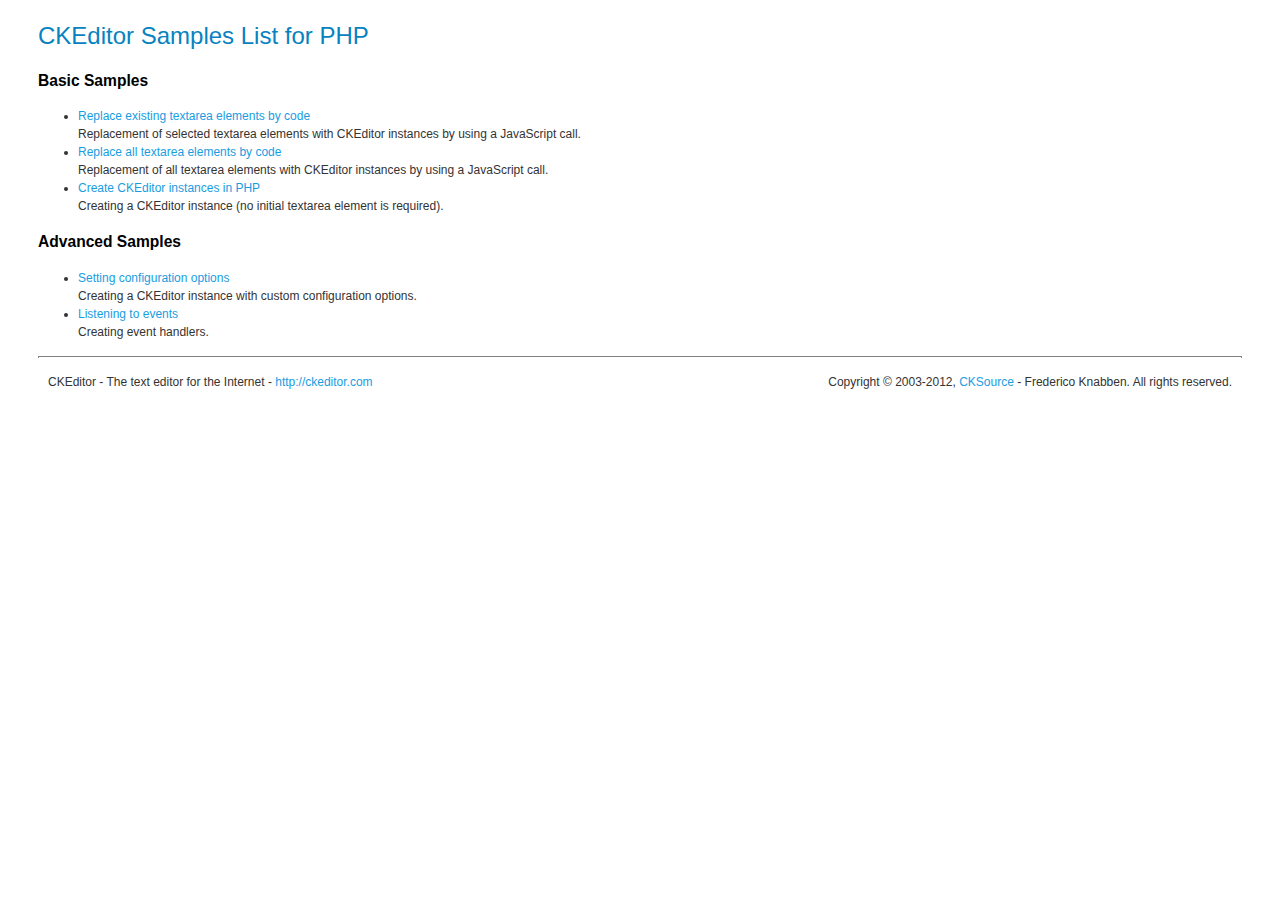
<file: p2p/ckeditor/_samples/php/index.html>
<!DOCTYPE html PUBLIC "-//W3C//DTD XHTML 1.0 Transitional//EN" "http://www.w3.org/TR/xhtml1/DTD/xhtml1-transitional.dtd">
<!--
Copyright (c) 2003-2012, CKSource - Frederico Knabben. All rights reserved.
For licensing, see LICENSE.html or http://ckeditor.com/license
-->
<html xmlns="http://www.w3.org/1999/xhtml">
<head>
  <meta content="text/html; charset=utf-8" http-equiv="content-type" />
	<title>CKEditor Samples &mdash; PHP Integration</title>
	<link type="text/css" rel="stylesheet" href="../sample.css" />
</head>
<body>
	<h1 class="samples">
		CKEditor Samples List for PHP
	</h1>
	<h2 class="samples">
		Basic Samples
	</h2>
	<ul class="samples">
		<li><a class="samples" href="replace.php">Replace existing textarea elements by code</a><br />
		Replacement of selected textarea elements with CKEditor instances by using a JavaScript call.</li>
		<li><a class="samples" href="replaceall.php">Replace all textarea elements by code</a><br />
		Replacement of all textarea elements with CKEditor instances by using a JavaScript call.</li>
		<li><a class="samples" href="standalone.php">Create CKEditor instances in PHP</a><br />
		Creating a CKEditor instance (no initial textarea element is required).</li>
	</ul>
	<h2 class="samples">
		Advanced Samples
	</h2>
	<ul class="samples">
		<li><a class="samples" href="advanced.php">Setting configuration options</a><br />
		Creating a CKEditor instance with custom configuration options.</li>
		<li><a class="samples" href="events.php">Listening to events</a><br />
		Creating event handlers.
		</li>
	</ul>
	<div id="footer">
		<hr />
		<p>
			CKEditor - The text editor for the Internet - <a class="samples" href="http://ckeditor.com/">http://ckeditor.com</a>
		</p>
		<p id="copy">
			Copyright &copy; 2003-2012, <a class="samples" href="http://cksource.com/">CKSource</a> - Frederico Knabben. All rights reserved.
		</p>
	</div>
</body>
</html>
</file>
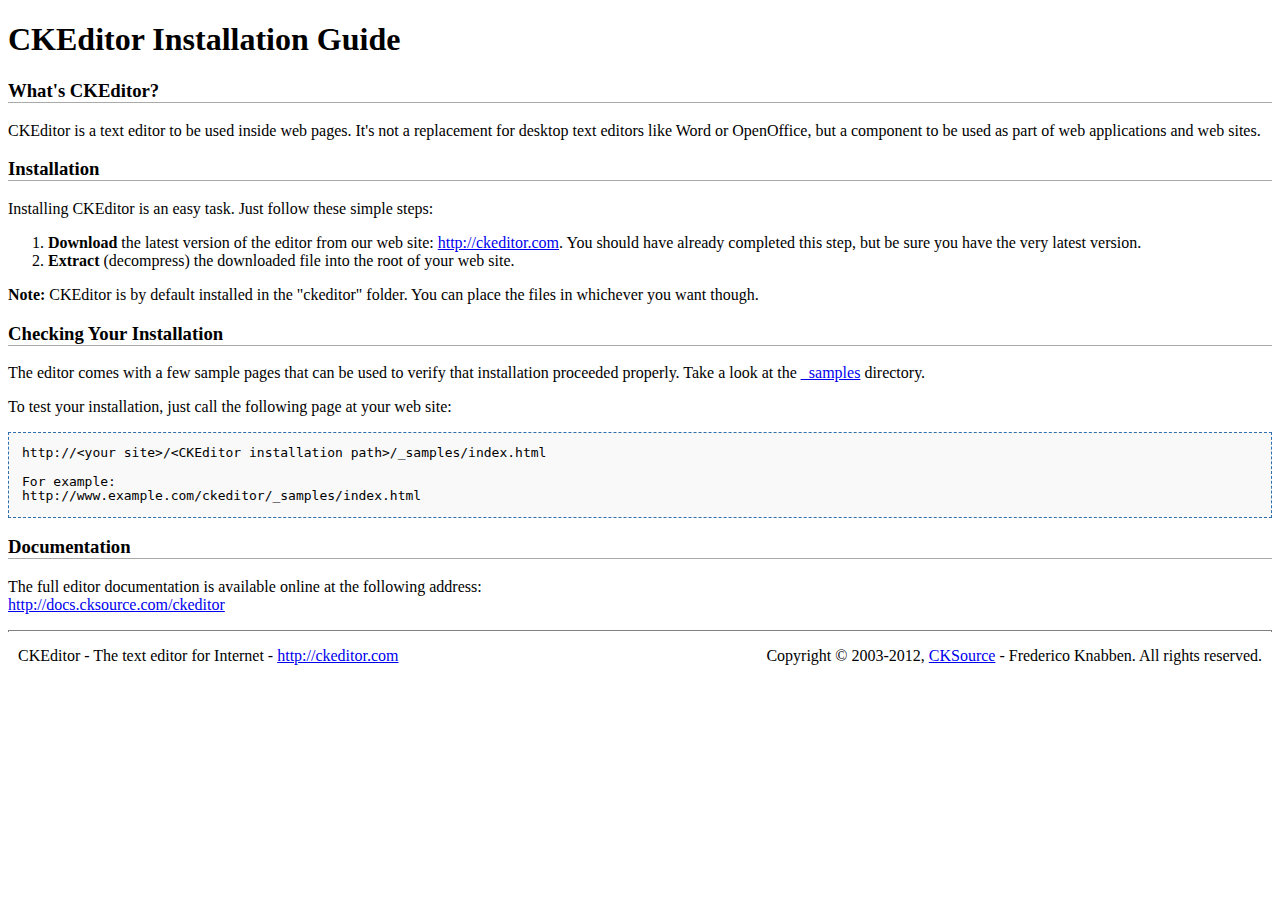
<file: p2p/ckeditor/INSTALL.html>
<!DOCTYPE html PUBLIC "-//W3C//DTD XHTML 1.0 Transitional//EN" "http://www.w3.org/TR/xhtml1/DTD/xhtml1-transitional.dtd">
<!--
Copyright (c) 2003-2012, CKSource - Frederico Knabben. All rights reserved.
For licensing, see LICENSE.html or http://ckeditor.com/license
-->
<html xmlns="http://www.w3.org/1999/xhtml">
<head>
	<title>Installation Guide - CKEditor</title>
	<meta http-equiv="content-type" content="text/html; charset=utf-8" />
	<style type="text/css">
		h3
		{
			border-bottom: 1px solid #AAAAAA;
		}
		pre
		{
			background-color: #F9F9F9;
			border: 1px dashed #2F6FAB;
			padding: 1em;
			line-height: 1.1em;
		}
		#footer hr
		{
			margin: 10px 0 15px 0;
			height: 1px;
			border: solid 1px gray;
			border-bottom: none;
		}
		#footer p
		{
			margin: 0 10px 10px 10px;
			float: left;
		}
		#footer #copy
		{
			float: right;
		}
	</style>
</head>
<body>
	<h1>
		CKEditor Installation Guide</h1>
	<h3>
		What&#39;s CKEditor?</h3>
	<p>
		CKEditor is a text editor to be used inside web pages. It&#39;s not a replacement
		for desktop text editors like Word or OpenOffice, but a component to be used as
		part of web applications and web sites.</p>
	<h3>
		Installation</h3>
	<p>
		Installing CKEditor is an easy task. Just follow these simple steps:</p>
	<ol>
		<li><strong>Download</strong> the latest version of the editor from our web site: <a
			href="http://ckeditor.com">http://ckeditor.com</a>. You should have already completed
			this step, but be sure you have the very latest version.</li>
		<li><strong>Extract</strong> (decompress) the downloaded file into the root of your
			web site.</li>
	</ol>
	<p>
		<strong>Note:</strong> CKEditor is by default installed in the &quot;ckeditor&quot;
		folder. You can place the files in whichever you want though.</p>
	<h3>
		Checking Your Installation
	</h3>
	<p>
		The editor comes with a few sample pages that can be used to verify that installation
		proceeded properly. Take a look at the <a href="_samples">_samples</a> directory.</p>
	<p>
		To test your installation, just call the following page at your web site:</p>
	<pre>
http://&lt;your site&gt;/&lt;CKEditor installation path&gt;/_samples/index.html

For example:
http://www.example.com/ckeditor/_samples/index.html</pre>
	<h3>
		Documentation</h3>
	<p>
		The full editor documentation is available online at the following address:<br />
		<a href="http://docs.cksource.com/ckeditor">http://docs.cksource.com/ckeditor</a></p>
	<div id="footer">
		<hr />
		<p>
			CKEditor - The text editor for Internet - <a href="http://ckeditor.com/">http://ckeditor.com</a>
		</p>
		<p id="copy">
			Copyright &copy; 2003-2012, <a href="http://cksource.com/">CKSource</a> - Frederico
			Knabben. All rights reserved.
		</p>
	</div>
</body>
</html>
</file>
<file: p2p/ckeditor/_samples/sample.css>
/*
Copyright (c) 2003-2012, CKSource - Frederico Knabben. All rights reserved.
For licensing, see LICENSE.html or http://ckeditor.com/license
*/

html, body, h1, h2, h3, h4, h5, h6, div, span, blockquote, p, address, form, fieldset, img, ul, ol, dl, dt, dd, li, hr, table, td, th, strong, em, sup, sub, dfn, ins, del, q, cite, var, samp, code, kbd, tt, pre {
	line-height: 1.5em;
}

body {
	padding:10px 30px;
}

input, textarea, select, option, optgroup, button, td, th {
	font-size: 100%;
}

pre,
code,
kbd,
samp,
tt{
  font-family: monospace,monospace;
  font-size: 1em;
}

h1.samples {
  color:#0782C1;
  font-size:200%;
  font-weight:normal;
  margin: 0;
  padding: 0;
}

h2.samples {
  color:#000000;
  font-size:130%;
  margin: 0;
  padding: 0;
}

p, blockquote, address, form, pre, dl, h1.samples, h2.samples {
	margin-bottom:15px;
}

ul.samples {
	margin-bottom:15px;
}

.clear {
	clear:both;
}

fieldset
{
	margin: 0;
	padding: 10px;
}

body, input, textarea {
	color: #333333;
	font-family: Arial, Helvetica, sans-serif;
}

body {
	font-size: 75%;
}

a.samples {
	color:#189DE1;
	text-decoration:none;
}

a.samples:hover {
  text-decoration:underline;
}

form
{
	margin: 0;
	padding: 0;
}

pre.samples
{
	background-color: #F7F7F7;
	border: 1px solid #D7D7D7;
	overflow: auto;
	padding: 0.25em;
}

#alerts
{
	color: Red;
}

#footer hr
{
	margin: 10px 0 15px 0;
	height: 1px;
	border: solid 1px gray;
	border-bottom: none;
}

#footer p
{
	margin: 0 10px 10px 10px;
	float: left;
}

#footer #copy
{
	float: right;
}

#outputSample
{
	width: 100%;
	table-layout: fixed;
}

#outputSample thead th
{
	color: #dddddd;
	background-color: #999999;
	padding: 4px;
	white-space: nowrap;
}

#outputSample tbody th
{
	vertical-align: top;
	text-align: left;
}

#outputSample pre
{
	margin: 0;
	padding: 0;
	white-space: pre; /* CSS2 */
	white-space: -moz-pre-wrap; /* Mozilla*/
	white-space: -o-pre-wrap; /* Opera 7 */
	white-space: pre-wrap; /* CSS 2.1 */
	white-space: pre-line; /* CSS 3 (and 2.1 as well, actually) */
	word-wrap: break-word; /* IE */
}

.description {
	border: 1px dotted #B7B7B7;
	margin-bottom: 10px;
	padding: 10px 10px 0;
}

label {
	display: block;
	margin-bottom:6px;
}
</file>
